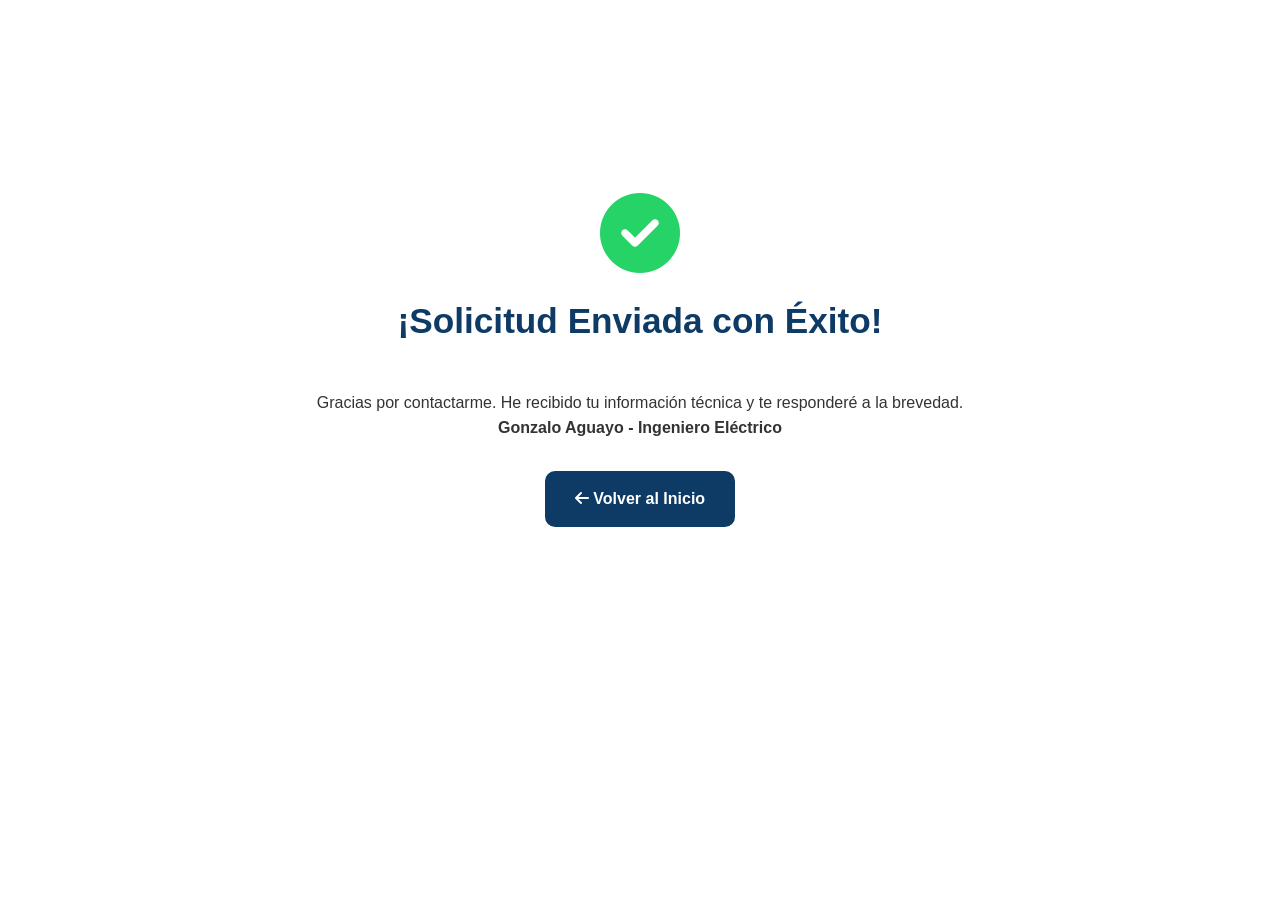
<file: gracias.html>
<!DOCTYPE html>
<html lang="es">
<head>
    <meta charset="UTF-8">
    <meta name="viewport" content="width=device-width, initial-scale=1.0">
    <title>¡Mensaje Recibido! - Normaliza Tu Instalación</title>
    <link rel="stylesheet" href="https://cdnjs.cloudflare.com/ajax/libs/font-awesome/6.5.1/css/all.min.css">
    <link rel="stylesheet" href="style.css">
    <style>
        .thanks-container {
            height: 80vh;
            display: flex;
            flex-direction: column;
            align-items: center;
            justify-content: center;
            text-align: center;
            padding: 20px;
        }
        .thanks-icon {
            font-size: 5rem;
            color: var(--verde-wa);
            margin-bottom: 20px;
            animation: bounce 2s infinite;
        }
        @keyframes bounce {
            0%, 20%, 50%, 80%, 100% {transform: translateY(0);}
            40% {transform: translateY(-20px);}
            60% {transform: translateY(-10px);}
        }
        .btn-back {
            margin-top: 30px;
            background: var(--azul-fondo);
            color: white;
            padding: 15px 30px;
            border-radius: 10px;
            text-decoration: none;
            font-weight: bold;
            transition: 0.3s;
        }
        .btn-back:hover {
            background: var(--azul-acento);
            transform: scale(1.05);
        }
    </style>
</head>
<body>

    <div class="container thanks-container">
        <i class="fas fa-check-circle thanks-icon"></i>
        <h1 class="section-title">¡Solicitud <span>Enviada con Éxito!</span></h1>
        <p>Gracias por contactarme. He recibido tu información técnica y te responderé a la brevedad.</p>
        <p><strong>Gonzalo Aguayo - Ingeniero Eléctrico</strong></p>
        
        <a href="index.html" class="btn-back">
            <i class="fas fa-arrow-left"></i> Volver al Inicio
        </a>
    </div>

</body>
</html>
</file>
<file: style.css>
:root {
    --azul-fondo: #0d3b66;
    --azul-acento: #1d4e89;
    --verde-wa: #25d366;
    --gris-suave: #f4f7f6;
    --blanco: #ffffff;
    --amarillo-electrico: #ffcc00;
}

* { box-sizing: border-box; margin: 0; padding: 0; }
body { font-family: 'Arial', sans-serif; line-height: 1.6; color: #333; background: var(--blanco); overflow-x: hidden; }
.container { max-width: 1200px; margin: auto; padding: 0 20px; }

/* --- HEADER Y NAV --- */
header { background: var(--azul-fondo); color: white; padding: 15px 0; position: sticky; top: 0; z-index: 1000; box-shadow: 0 2px 10px rgba(0,0,0,0.1); }
.nav-header { display: flex; justify-content: space-between; align-items: center; }

.logo {
    font-size: 1.5rem;
    font-weight: 800;
    color: white;
    display: flex;
    align-items: center;
    gap: 12px;
    letter-spacing: -0.5px;
}
.logo i { color: var(--amarillo-electrico); font-size: 1.3rem; }
.logo span { font-weight: 300; color: rgba(255,255,255,0.8); margin-left: 5px; }

nav ul { display: flex; list-style: none; gap: 20px; align-items: center; }
nav a { color: white; text-decoration: none; font-weight: bold; font-size: 0.9rem; transition: 0.3s; }
nav a:hover:not(.btn-nav-contact) { color: #8bc34a; }

.btn-nav-contact {
    background-color: var(--azul-acento);
    padding: 8px 18px;
    border-radius: 5px;
    display: flex;
    align-items: center;
    gap: 8px;
    transition: 0.3s;
}
.btn-nav-contact:hover { background-color: #3a6ba5; transform: translateY(-2px); }

/* --- HERO & TOOLTIPS --- */
.hero-banner {
    background: linear-gradient(to right, rgba(13, 59, 102, 0.85), rgba(13, 59, 102, 0.4)), url('banner-electrico.jpg');
    background-size: cover; background-position: center; min-height: 600px; display: flex; align-items: center; color: white; padding: 40px 0;
}
.hero-text h1 { 
    font-size: 3.5rem; font-weight: 700; max-width: 800px; margin-bottom: 20px; line-height: 1.2; text-shadow: 2px 2px 10px rgba(0,0,0,0.3);
    position: relative; padding-bottom: 15px;
}
.hero-text h1::after {
    content: ''; position: absolute; bottom: 0; left: 0; width: 80px; height: 4px; background-color: var(--amarillo-electrico); border-radius: 2px;
}
.hero-text p { font-size: 1.4rem; margin-bottom: 35px; opacity: 0.95; }

.features-minimal { display: flex; gap: 15px; flex-wrap: wrap; }

/* Configuración de Feature Tags para Tooltips */
.feature-tag {
    background: rgba(255, 255, 255, 0.15); backdrop-filter: blur(8px); padding: 10px 22px; border-radius: 12px;
    font-size: 1rem; font-weight: 600; display: flex; align-items: center; gap: 10px; border: 1px solid rgba(255, 255, 255, 0.2); 
    transition: 0.3s ease; position: relative; cursor: help;
}
.feature-tag i { color: var(--amarillo-electrico); }
.feature-tag:hover { background: rgba(255, 255, 255, 0.25); transform: translateY(-3px); }

/* Ventana emergente (Tooltip) */
.feature-tag::after {
    content: attr(data-info);
    position: absolute; bottom: 125%; left: 50%; transform: translateX(-50%) translateY(10px);
    width: 200px; padding: 12px; background: rgba(13, 59, 102, 0.95); color: white;
    font-size: 0.85rem; font-weight: 400; line-height: 1.4; border-radius: 8px;
    box-shadow: 0 5px 15px rgba(0,0,0,0.3); border: 1px solid var(--amarillo-electrico);
    text-align: center; opacity: 0; visibility: hidden; transition: 0.3s ease; z-index: 100; pointer-events: none;
}
/* Triángulo del tooltip */
.feature-tag::before {
    content: ''; position: absolute; bottom: 110%; left: 50%; transform: translateX(-50%) translateY(10px);
    border: 8px solid transparent; border-top-color: var(--amarillo-electrico);
    opacity: 0; visibility: hidden; transition: 0.3s ease; z-index: 100;
}
.feature-tag:hover::after, .feature-tag:hover::before {
    opacity: 1; visibility: visible; transform: translateX(-50%) translateY(0);
}

/* --- CARDS SERVICIOS --- */
.services-section { padding: 80px 0; background: var(--gris-suave); }
.grid-layout { display: flex; flex-wrap: wrap; justify-content: center; gap: 20px; margin-top: 30px; }
.section-title { text-align: center; color: var(--azul-fondo); font-size: 2.2rem; margin-bottom: 40px; padding: 0 10px; }

.card {
    background: white; flex: 1 1 230px; max-width: 260px; min-height: 280px; padding: 30px;
    border-radius: 12px; text-align: center; box-shadow: 0 5px 15px rgba(0,0,0,0.05);
    display: flex; flex-direction: column; align-items: center; justify-content: center;
    transition: 0.3s ease; cursor: pointer; position: relative; overflow: hidden;  
}
.card i { color: var(--azul-acento); font-size: 3.5rem; margin-bottom: 15px; transition: 0.3s; }
.card:hover { transform: translateY(-10px); box-shadow: 0 12px 25px rgba(0,0,0,0.15); }

.card .hover-img { position: absolute; top: 0; left: 0; width: 100%; height: 100%; object-fit: cover; opacity: 0; transition: 0.4s ease; z-index: 1; }
.card-planos:hover .hover-img, .card-te1:hover .hover-img, .card-aumento:hover .hover-img, .card-municipal:hover .hover-img { opacity: 1; }
.card .card-content { position: relative; z-index: 2; width: 100%; transition: 0.3s; }
.card:hover .card-content { background: rgba(255, 255, 255, 0.9); padding: 15px 5px; border-radius: 8px; }

/* --- CARDS AZULES --- */
.why-te1 { padding: 80px 0; text-align: center; }
.te1-card {
    background: linear-gradient(180deg, #0d3b66 0%, #1a508b 100%); color: white;
    flex: 1 1 230px; max-width: 260px; min-height: 280px; padding: 30px; border-radius: 12px;
    display: flex; flex-direction: column; align-items: center; justify-content: center; transition: 0.3s ease;
}
.te1-card:hover { transform: translateY(-10px); filter: brightness(1.2); }
.te1-card i, .te1-card .icon-stack { font-size: 3.5rem; margin-bottom: 20px; display: flex; align-items: center; justify-content: center; }
.icon-stack { position: relative; width: 60px; height: 60px; }
.icon-stack .fa-home { position: absolute; bottom: 0; left: 0; font-size: 3.5rem !important; }
.icon-stack .fa-arrow-up { position: absolute; top: -5px; right: -10px; font-size: 1.8rem !important; color: #4caf50; }
.te1-footer-text { margin-top: 30px; font-style: italic; color: #777; }

/* --- SOBRE MÍ Y REDES (VERSIÓN FINAL CORREGIDA) --- */
.about { 
    padding: 100px 0; 
}

.about-content { 
    display: flex; 
    align-items: center; 
    gap: 60px; /* Espacio generoso entre foto y texto */
}

.about-image { 
    flex: 0 0 380px; /* Tamaño fijo de la columna de la foto */
    max-width: 380px;
}

.about-image img { 
    width: 100%; 
    height: auto; 
    border-radius: 20px; 
    box-shadow: 0 20px 40px rgba(0,0,0,0.15); 
    display: block;
}

.about-text { 
    flex: 1; 
}

.about-text h2 {
    font-size: 2.2rem;
    color: var(--azul-fondo);
    margin-bottom: 20px;
}

.reference-link { 
    background: #f0f4f8; 
    border-left: 4px solid var(--azul-fondo); 
    padding: 15px; 
    margin: 25px 0; 
    border-radius: 4px; 
}

/* RECUPERANDO EL ESTILO DE LOS BOTONES */
.social-links { 
    display: flex; 
    gap: 15px; 
    margin-top: 25px; 
    flex-wrap: wrap; 
}

.social-item {
    text-decoration: none; 
    font-weight: bold; 
    padding: 12px 20px; 
    border-radius: 8px;
    display: flex; 
    align-items: center; 
    gap: 10px; 
    transition: 0.3s; 
    font-size: 0.95rem;
    color: white !important; /* Forzamos texto blanco */
}

.social-item.mail { background-color: var(--azul-fondo); }
.social-item.linkedin { background-color: #0077b5; }
.social-item.whatsapp { background-color: var(--verde-wa); }

.social-item:hover { 
    transform: translateY(-3px); 
    box-shadow: 0 5px 15px rgba(0,0,0,0.2); 
    filter: brightness(1.1); 
}

/* Responsivo para móviles */
@media (max-width: 768px) {
    .about-content { flex-direction: column; text-align: center; }
    .about-image { flex: 0 0 auto; max-width: 300px; margin-bottom: 30px; }
    .social-links { justify-content: center; }
}


/* --- SECCIÓN CONTACTO (FORMULARIO) --- */
.contact-section { padding: 80px 0; background: var(--gris-suave); }
.form-container { max-width: 600px; margin: auto; background: white; padding: 40px; border-radius: 12px; box-shadow: 0 5px 15px rgba(0,0,0,0.05); }
.form-group { margin-bottom: 20px; text-align: left; }
.form-group label { display: block; font-weight: bold; margin-bottom: 8px; color: var(--azul-fondo); }
.form-group input, .form-group textarea { width: 100%; padding: 12px; border: 1px solid #ddd; border-radius: 6px; font-family: inherit; font-size: 1rem; }
.btn-submit { background: var(--azul-fondo); color: white; border: none; padding: 15px 30px; border-radius: 6px; font-weight: bold; cursor: pointer; width: 100%; transition: 0.3s; font-size: 1.1rem; }
.btn-submit:hover { background: var(--azul-acento); }

/* Título Formulario Estilo Logo */
.formulario .section-title {
    font-weight: 800; font-size: 2.2rem; letter-spacing: -0.5px; color: var(--azul-fondo);
    display: flex; align-items: center; justify-content: center; gap: 10px;
}
.formulario .section-title span { font-weight: 300; color: var(--azul-acento); }
.formulario i { color: var(--amarillo-electrico); font-size: 1.8rem; filter: drop-shadow(0 0 5px rgba(255, 204, 0, 0.4)); }

footer { background: #111; color: white; text-align: center; padding: 40px 0; }

/* --- RESPONSIVO --- */
@media (max-width: 768px) {
    .nav-header { flex-direction: column; gap: 15px; text-align: center; }
    nav ul { gap: 10px; flex-wrap: wrap; justify-content: center; }
    .hero-banner { min-height: 400px; text-align: center; }
    .hero-text h1 { font-size: 2.2rem; }
    .hero-text h1::after { left: 50%; transform: translateX(-50%); }
    .features-minimal { justify-content: center; }
    .card, .te1-card { flex: 1 1 calc(50% - 20px); }
    .about-content { flex-direction: column; text-align: center; }
    /* Ocultar tooltips en móvil */
    .feature-tag::after, .feature-tag::before { display: none !important; }
}

@media (max-width: 480px) {
    .card, .te1-card { flex: 1 1 100%; max-width: 100%; }
    .hero-text h1 { font-size: 1.8rem; }
    .social-links { flex-direction: column; }
    .social-item { width: 100%; justify-content: center; }
}

/* --- BOTÓN FLOTANTE WHATSAPP (CORREGIDO) --- */
.whatsapp-float {
    position: fixed; /* Esto es clave para que flote */
    bottom: 20px;
    right: 20px;
    background-color: #25d366;
    color: white !important;
    border-radius: 50px;
    padding: 10px 20px;
    display: flex;
    align-items: center;
    gap: 10px;
    text-decoration: none !important; /* Quita el subrayado azul */
    font-weight: bold;
    box-shadow: 0 4px 15px rgba(0,0,0,0.3);
    z-index: 99999; /* Un número muy alto para que nada lo tape */
    transition: all 0.3s ease;
    animation: pulse-green 2s infinite;
}

.whatsapp-float i {
    font-size: 2rem;
}

/* --- AJUSTE PARA CELULAR --- */
@media (max-width: 480px) {
    .whatsapp-float {
        width: 60px;
        height: 60px;
        bottom: 20px;
        right: 20px;
        padding: 0;
        justify-content: center;
        border-radius: 50%; /* Se vuelve un círculo perfecto */
    }
    
    .whatsapp-float span {
        display: none; /* Escondemos el texto "¡Escríbeme!" en el móvil */
    }
    
    .whatsapp-float i {
        font-size: 2.2rem; /* El icono un poco más grande para el pulgar */
    }
}

/* Animación de pulso para llamar la atención */
@keyframes pulse-green {
    0% { transform: scale(1); box-shadow: 0 0 0 0 rgba(37, 211, 102, 0.7); }
    70% { transform: scale(1.05); box-shadow: 0 0 0 15px rgba(37, 211, 102, 0); }
    100% { transform: scale(1); box-shadow: 0 0 0 0 rgba(37, 211, 102, 0); }
}

/* En celulares muy pequeños, ocultamos el texto para que no estorbe */
@media (max-width: 480px) {
    .whatsapp-float span {
        display: none;
    }
    .whatsapp-float {
        padding: 15px;
        border-radius: 50%;
        bottom: 15px;
        right: 15px;
    }
}

@media (max-width: 480px) {
    /* Ajustamos el contenedor de los botones */
    .social-links {
        display: grid; /* Cambiamos a rejilla para que sean simétricos */
        grid-template-columns: 1fr 1fr; /* Dos columnas iguales */
        gap: 10px;
        margin-top: 20px;
    }

    .social-item {
        width: 100%; /* Que llenen su celda */
        justify-content: center; /* Centramos el icono y texto */
        padding: 12px 10px;
        font-size: 0.85rem; /* Un poco más pequeña para que quepa bien */
    }

    /* Hacemos que el botón de WhatsApp o el último ocupe las dos columnas */
    .social-item.whatsapp {
        grid-column: span 2; 
    }

    /* Ajuste extra para la referencia técnica (el link de la SEC) */
    .reference-link {
        text-align: center;
        font-size: 0.9rem;
    }
    
    .reference-link a {
        display: block; /* Para que el link no se corte feo */
        margin-top: 5px;
    }
}
</file>
